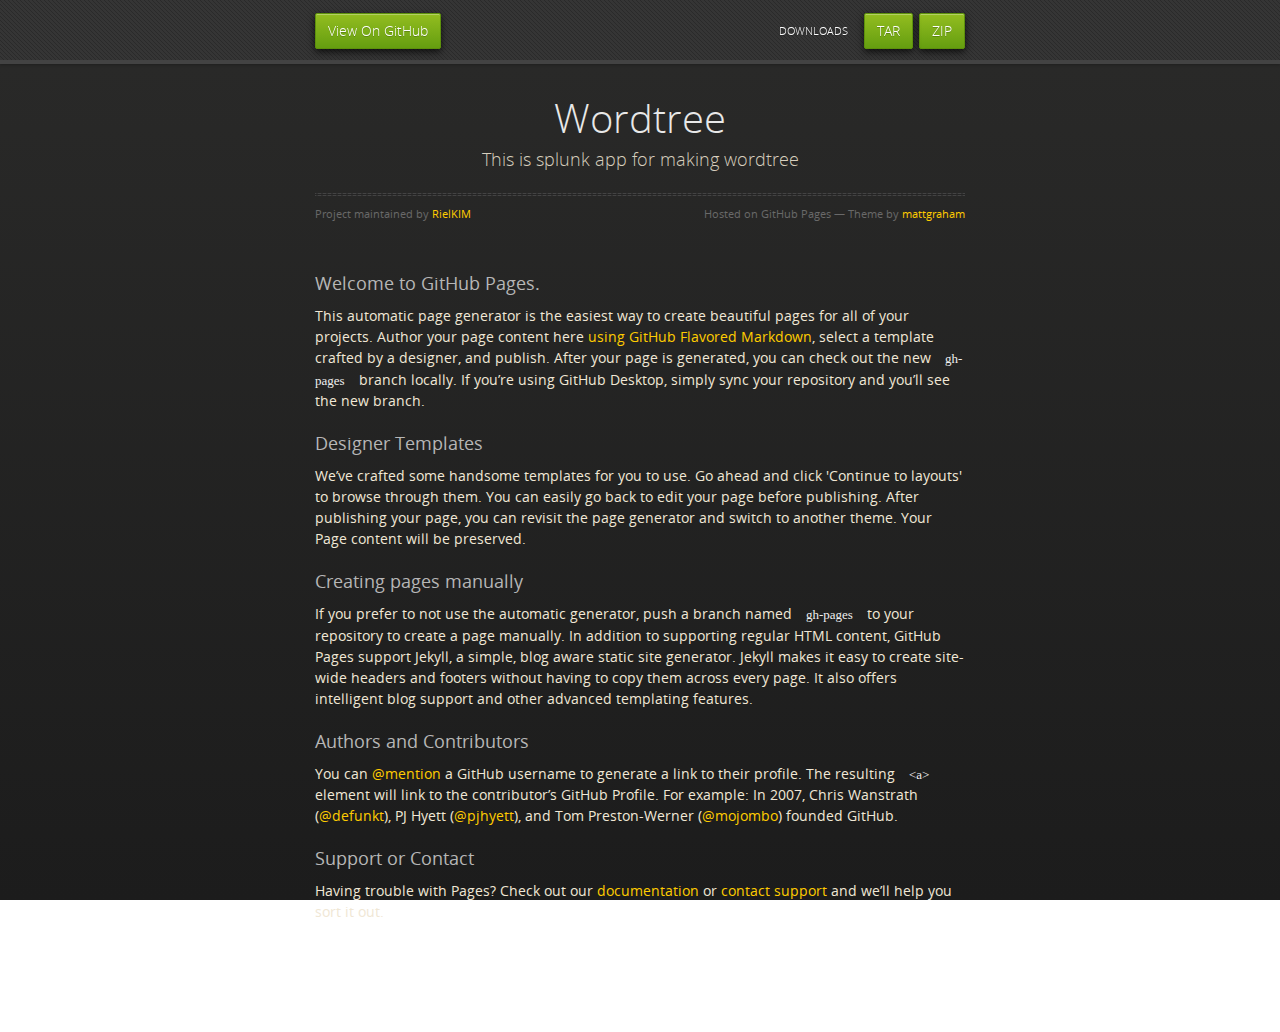
<file: index.html>
<!doctype html>
<html>
  <head>
    <meta charset="utf-8">
    <meta http-equiv="X-UA-Compatible" content="chrome=1">
    <title>Wordtree by RielKIM</title>
    <link rel="stylesheet" href="stylesheets/styles.css">
    <link rel="stylesheet" href="stylesheets/github-dark.css">
    <script src="https://ajax.googleapis.com/ajax/libs/jquery/1.7.1/jquery.min.js"></script>
    <script src="javascripts/respond.js"></script>
    <!--[if lt IE 9]>
      <script src="//html5shiv.googlecode.com/svn/trunk/html5.js"></script>
    <![endif]-->
    <!--[if lt IE 8]>
    <link rel="stylesheet" href="stylesheets/ie.css">
    <![endif]-->
    <meta name="viewport" content="width=device-width, initial-scale=1, user-scalable=no">

  </head>
  <body>
      <div id="header">
        <nav>
          <li class="fork"><a href="https://github.com/RielKIM/WordTree">View On GitHub</a></li>
          <li class="downloads"><a href="https://github.com/RielKIM/WordTree/zipball/master">ZIP</a></li>
          <li class="downloads"><a href="https://github.com/RielKIM/WordTree/tarball/master">TAR</a></li>
          <li class="title">DOWNLOADS</li>
        </nav>
      </div><!-- end header -->

    <div class="wrapper">

      <section>
        <div id="title">
          <h1>Wordtree</h1>
          <p>This is splunk app for making wordtree</p>
          <hr>
          <span class="credits left">Project maintained by <a href="https://github.com/RielKIM">RielKIM</a></span>
          <span class="credits right">Hosted on GitHub Pages &mdash; Theme by <a href="https://twitter.com/michigangraham">mattgraham</a></span>
        </div>

        <h3>
<a id="welcome-to-github-pages" class="anchor" href="#welcome-to-github-pages" aria-hidden="true"><span aria-hidden="true" class="octicon octicon-link"></span></a>Welcome to GitHub Pages.</h3>

<p>This automatic page generator is the easiest way to create beautiful pages for all of your projects. Author your page content here <a href="https://guides.github.com/features/mastering-markdown/">using GitHub Flavored Markdown</a>, select a template crafted by a designer, and publish. After your page is generated, you can check out the new <code>gh-pages</code> branch locally. If you’re using GitHub Desktop, simply sync your repository and you’ll see the new branch.</p>

<h3>
<a id="designer-templates" class="anchor" href="#designer-templates" aria-hidden="true"><span aria-hidden="true" class="octicon octicon-link"></span></a>Designer Templates</h3>

<p>We’ve crafted some handsome templates for you to use. Go ahead and click 'Continue to layouts' to browse through them. You can easily go back to edit your page before publishing. After publishing your page, you can revisit the page generator and switch to another theme. Your Page content will be preserved.</p>

<h3>
<a id="creating-pages-manually" class="anchor" href="#creating-pages-manually" aria-hidden="true"><span aria-hidden="true" class="octicon octicon-link"></span></a>Creating pages manually</h3>

<p>If you prefer to not use the automatic generator, push a branch named <code>gh-pages</code> to your repository to create a page manually. In addition to supporting regular HTML content, GitHub Pages support Jekyll, a simple, blog aware static site generator. Jekyll makes it easy to create site-wide headers and footers without having to copy them across every page. It also offers intelligent blog support and other advanced templating features.</p>

<h3>
<a id="authors-and-contributors" class="anchor" href="#authors-and-contributors" aria-hidden="true"><span aria-hidden="true" class="octicon octicon-link"></span></a>Authors and Contributors</h3>

<p>You can <a href="https://help.github.com/articles/basic-writing-and-formatting-syntax/#mentioning-users-and-teams" class="user-mention">@mention</a> a GitHub username to generate a link to their profile. The resulting <code>&lt;a&gt;</code> element will link to the contributor’s GitHub Profile. For example: In 2007, Chris Wanstrath (<a href="https://github.com/defunkt" class="user-mention">@defunkt</a>), PJ Hyett (<a href="https://github.com/pjhyett" class="user-mention">@pjhyett</a>), and Tom Preston-Werner (<a href="https://github.com/mojombo" class="user-mention">@mojombo</a>) founded GitHub.</p>

<h3>
<a id="support-or-contact" class="anchor" href="#support-or-contact" aria-hidden="true"><span aria-hidden="true" class="octicon octicon-link"></span></a>Support or Contact</h3>

<p>Having trouble with Pages? Check out our <a href="https://help.github.com/pages">documentation</a> or <a href="https://github.com/contact">contact support</a> and we’ll help you sort it out.</p>
      </section>

    </div>
    <!--[if !IE]><script>fixScale(document);</script><![endif]-->
    
  </body>
</html>
</file>
<file: stylesheets/styles.css>
@font-face {
  font-family: 'OpenSansLight';
  src: url("../fonts/OpenSans-Light-webfont.eot");
  src: url("../fonts/OpenSans-Light-webfont.eot?#iefix") format("embedded-opentype"), url("../fonts/OpenSans-Light-webfont.woff") format("woff"), url("../fonts/OpenSans-Light-webfont.ttf") format("truetype"), url("../fonts/OpenSans-Light-webfont.svg#OpenSansLight") format("svg");
  font-weight: normal;
  font-style: normal;
}

@font-face {
  font-family: 'OpenSansLightItalic';
  src: url("../fonts/OpenSans-LightItalic-webfont.eot");
  src: url("../fonts/OpenSans-LightItalic-webfont.eot?#iefix") format("embedded-opentype"), url("../fonts/OpenSans-LightItalic-webfont.woff") format("woff"), url("../fonts/OpenSans-LightItalic-webfont.ttf") format("truetype"), url("../fonts/OpenSans-LightItalic-webfont.svg#OpenSansLightItalic") format("svg");
  font-weight: normal;
  font-style: normal;
}

@font-face {
  font-family: 'OpenSansRegular';
  src: url("../fonts/OpenSans-Regular-webfont.eot");
  src: url("../fonts/OpenSans-Regular-webfont.eot?#iefix") format("embedded-opentype"), url("../fonts/OpenSans-Regular-webfont.woff") format("woff"), url("../fonts/OpenSans-Regular-webfont.ttf") format("truetype"), url("../fonts/OpenSans-Regular-webfont.svg#OpenSansRegular") format("svg");
  font-weight: normal;
  font-style: normal;
  -webkit-font-smoothing: antialiased;
}

@font-face {
  font-family: 'OpenSansItalic';
  src: url("../fonts/OpenSans-Italic-webfont.eot");
  src: url("../fonts/OpenSans-Italic-webfont.eot?#iefix") format("embedded-opentype"), url("../fonts/OpenSans-Italic-webfont.woff") format("woff"), url("../fonts/OpenSans-Italic-webfont.ttf") format("truetype"), url("../fonts/OpenSans-Italic-webfont.svg#OpenSansItalic") format("svg");
  font-weight: normal;
  font-style: normal;
  -webkit-font-smoothing: antialiased;
}

@font-face {
  font-family: 'OpenSansSemibold';
  src: url("../fonts/OpenSans-Semibold-webfont.eot");
  src: url("../fonts/OpenSans-Semibold-webfont.eot?#iefix") format("embedded-opentype"), url("../fonts/OpenSans-Semibold-webfont.woff") format("woff"), url("../fonts/OpenSans-Semibold-webfont.ttf") format("truetype"), url("../fonts/OpenSans-Semibold-webfont.svg#OpenSansSemibold") format("svg");
  font-weight: normal;
  font-style: normal;
  -webkit-font-smoothing: antialiased;
}

@font-face {
  font-family: 'OpenSansSemiboldItalic';
  src: url("../fonts/OpenSans-SemiboldItalic-webfont.eot");
  src: url("../fonts/OpenSans-SemiboldItalic-webfont.eot?#iefix") format("embedded-opentype"), url("../fonts/OpenSans-SemiboldItalic-webfont.woff") format("woff"), url("../fonts/OpenSans-SemiboldItalic-webfont.ttf") format("truetype"), url("../fonts/OpenSans-SemiboldItalic-webfont.svg#OpenSansSemiboldItalic") format("svg");
  font-weight: normal;
  font-style: normal;
  -webkit-font-smoothing: antialiased;
}

@font-face {
  font-family: 'OpenSansBold';
  src: url("../fonts/OpenSans-Bold-webfont.eot");
  src: url("../fonts/OpenSans-Bold-webfont.eot?#iefix") format("embedded-opentype"), url("../fonts/OpenSans-Bold-webfont.woff") format("woff"), url("../fonts/OpenSans-Bold-webfont.ttf") format("truetype"), url("../fonts/OpenSans-Bold-webfont.svg#OpenSansBold") format("svg");
  font-weight: normal;
  font-style: normal;
  -webkit-font-smoothing: antialiased;
}

@font-face {
  font-family: 'OpenSansBoldItalic';
  src: url("../fonts/OpenSans-BoldItalic-webfont.eot");
  src: url("../fonts/OpenSans-BoldItalic-webfont.eot?#iefix") format("embedded-opentype"), url("../fonts/OpenSans-BoldItalic-webfont.woff") format("woff"), url("../fonts/OpenSans-BoldItalic-webfont.ttf") format("truetype"), url("../fonts/OpenSans-BoldItalic-webfont.svg#OpenSansBoldItalic") format("svg");
  font-weight: normal;
  font-style: normal;
  -webkit-font-smoothing: antialiased;
}

/* normalize.css 2012-02-07T12:37 UTC - https://github.com/necolas/normalize.css */
/* =============================================================================
   HTML5 display definitions
   ========================================================================== */
/*
 * Corrects block display not defined in IE6/7/8/9 & FF3
 */
article,
aside,
details,
figcaption,
figure,
footer,
header,
hgroup,
nav,
section,
summary {
  display: block;
}

/*
 * Corrects inline-block display not defined in IE6/7/8/9 & FF3
 */
audio,
canvas,
video {
  display: inline-block;
  *display: inline;
  *zoom: 1;
}

/*
 * Prevents modern browsers from displaying 'audio' without controls
 */
audio:not([controls]) {
  display: none;
}

/*
 * Addresses styling for 'hidden' attribute not present in IE7/8/9, FF3, S4
 * Known issue: no IE6 support
 */
[hidden] {
  display: none;
}

/* =============================================================================
   Base
   ========================================================================== */
/*
 * 1. Corrects text resizing oddly in IE6/7 when body font-size is set using em units
 *    http://clagnut.com/blog/348/#c790
 * 2. Prevents iOS text size adjust after orientation change, without disabling user zoom
 *    www.456bereastreet.com/archive/201012/controlling_text_size_in_safari_for_ios_without_disabling_user_zoom/
 */
html {
  font-size: 100%;
  /* 1 */
  -webkit-text-size-adjust: 100%;
  /* 2 */
  -ms-text-size-adjust: 100%;
  /* 2 */
}

/*
 * Addresses font-family inconsistency between 'textarea' and other form elements.
 */
html,
button,
input,
select,
textarea {
  font-family: sans-serif;
}

/*
 * Addresses margins handled incorrectly in IE6/7
 */
body {
  margin: 0;
}

/* =============================================================================
   Links
   ========================================================================== */
/*
 * Addresses outline displayed oddly in Chrome
 */
a:focus {
  outline: thin dotted;
}

/*
 * Improves readability when focused and also mouse hovered in all browsers
 * people.opera.com/patrickl/experiments/keyboard/test
 */
a:hover,
a:active {
  outline: 0;
}

/* =============================================================================
   Typography
   ========================================================================== */
/*
 * Addresses font sizes and margins set differently in IE6/7
 * Addresses font sizes within 'section' and 'article' in FF4+, Chrome, S5
 */
h1 {
  font-size: 2em;
  margin: 0.67em 0;
}

h2 {
  font-size: 1.5em;
  margin: 0.83em 0;
}

h3 {
  font-size: 1.17em;
  margin: 1em 0;
}

h4 {
  font-size: 1em;
  margin: 1.33em 0;
}

h5 {
  font-size: 0.83em;
  margin: 1.67em 0;
}

h6 {
  font-size: 0.75em;
  margin: 2.33em 0;
}

/*
 * Addresses styling not present in IE7/8/9, S5, Chrome
 */
abbr[title] {
  border-bottom: 1px dotted;
}

/*
 * Addresses style set to 'bolder' in FF3+, S4/5, Chrome
*/
b,
strong {
  font-weight: bold;
}

blockquote {
  margin: 1em 40px;
}

/*
 * Addresses styling not present in S5, Chrome
 */
dfn {
  font-style: italic;
}

/*
 * Addresses styling not present in IE6/7/8/9
 */
mark {
  background: #ff0;
  color: #000;
}

/*
 * Addresses margins set differently in IE6/7
 */
p,
pre {
  margin: 1em 0;
}

/*
 * Corrects font family set oddly in IE6, S4/5, Chrome
 * en.wikipedia.org/wiki/User:Davidgothberg/Test59
 */
pre,
code,
kbd,
samp {
  font-family: monospace, serif;
  _font-family: 'courier new', monospace;
  font-size: 1em;
}

/*
 * 1. Addresses CSS quotes not supported in IE6/7
 * 2. Addresses quote property not supported in S4
 */
/* 1 */
q {
  quotes: none;
}

/* 2 */
q:before,
q:after {
  content: '';
  content: none;
}

small {
  font-size: 75%;
}

/*
 * Prevents sub and sup affecting line-height in all browsers
 * gist.github.com/413930
 */
sub,
sup {
  font-size: 75%;
  line-height: 0;
  position: relative;
  vertical-align: baseline;
}

sup {
  top: -0.5em;
}

sub {
  bottom: -0.25em;
}

/* =============================================================================
   Lists
   ========================================================================== */
/*
 * Addresses margins set differently in IE6/7
 */
dl,
menu,
ol,
ul {
  margin: 1em 0;
}

dd {
  margin: 0 0 0 40px;
}

/*
 * Addresses paddings set differently in IE6/7
 */
menu,
ol,
ul {
  padding: 0 0 0 40px;
}

/*
 * Corrects list images handled incorrectly in IE7
 */
nav ul,
nav ol {
  list-style: none;
  list-style-image: none;
}

/* =============================================================================
   Embedded content
   ========================================================================== */
/*
 * 1. Removes border when inside 'a' element in IE6/7/8/9, FF3
 * 2. Improves image quality when scaled in IE7
 *    code.flickr.com/blog/2008/11/12/on-ui-quality-the-little-things-client-side-image-resizing/
 */
img {
  border: 0;
  /* 1 */
  -ms-interpolation-mode: bicubic;
  /* 2 */
}

/*
 * Corrects overflow displayed oddly in IE9
 */
svg:not(:root) {
  overflow: hidden;
}

/* =============================================================================
   Figures
   ========================================================================== */
/*
 * Addresses margin not present in IE6/7/8/9, S5, O11
 */
figure {
  margin: 0;
}

/* =============================================================================
   Forms
   ========================================================================== */
/*
 * Corrects margin displayed oddly in IE6/7
 */
form {
  margin: 0;
}

/*
 * Define consistent border, margin, and padding
 */
fieldset {
  border: 1px solid #c0c0c0;
  margin: 0 2px;
  padding: 0.35em 0.625em 0.75em;
}

/*
 * 1. Corrects color not being inherited in IE6/7/8/9
 * 2. Corrects text not wrapping in FF3 
 * 3. Corrects alignment displayed oddly in IE6/7
 */
legend {
  border: 0;
  /* 1 */
  padding: 0;
  white-space: normal;
  /* 2 */
  *margin-left: -7px;
  /* 3 */
}

/*
 * 1. Corrects font size not being inherited in all browsers
 * 2. Addresses margins set differently in IE6/7, FF3+, S5, Chrome
 * 3. Improves appearance and consistency in all browsers
 */
button,
input,
select,
textarea {
  font-size: 100%;
  /* 1 */
  margin: 0;
  /* 2 */
  vertical-align: baseline;
  /* 3 */
  *vertical-align: middle;
  /* 3 */
}

/*
 * Addresses FF3/4 setting line-height on 'input' using !important in the UA stylesheet
 */
button,
input {
  line-height: normal;
  /* 1 */
}

/*
 * 1. Improves usability and consistency of cursor style between image-type 'input' and others
 * 2. Corrects inability to style clickable 'input' types in iOS
 * 3. Removes inner spacing in IE7 without affecting normal text inputs
 *    Known issue: inner spacing remains in IE6
 */
button,
input[type="button"],
input[type="reset"],
input[type="submit"] {
  cursor: pointer;
  /* 1 */
  -webkit-appearance: button;
  /* 2 */
  *overflow: visible;
  /* 3 */
}

/*
 * Re-set default cursor for disabled elements
 */
button[disabled],
input[disabled] {
  cursor: default;
}

/*
 * 1. Addresses box sizing set to content-box in IE8/9
 * 2. Removes excess padding in IE8/9
 * 3. Removes excess padding in IE7
      Known issue: excess padding remains in IE6
 */
input[type="checkbox"],
input[type="radio"] {
  box-sizing: border-box;
  /* 1 */
  padding: 0;
  /* 2 */
  *height: 13px;
  /* 3 */
  *width: 13px;
  /* 3 */
}

/*
 * 1. Addresses appearance set to searchfield in S5, Chrome
 * 2. Addresses box-sizing set to border-box in S5, Chrome (include -moz to future-proof)
 */
input[type="search"] {
  -webkit-appearance: textfield;
  /* 1 */
  -moz-box-sizing: content-box;
  -webkit-box-sizing: content-box;
  /* 2 */
  box-sizing: content-box;
}

/*
 * Removes inner padding and search cancel button in S5, Chrome on OS X
 */
input[type="search"]::-webkit-search-decoration,
input[type="search"]::-webkit-search-cancel-button {
  -webkit-appearance: none;
}

/*
 * Removes inner padding and border in FF3+
 * www.sitepen.com/blog/2008/05/14/the-devils-in-the-details-fixing-dojos-toolbar-buttons/
 */
button::-moz-focus-inner,
input::-moz-focus-inner {
  border: 0;
  padding: 0;
}

/*
 * 1. Removes default vertical scrollbar in IE6/7/8/9
 * 2. Improves readability and alignment in all browsers
 */
textarea {
  overflow: auto;
  /* 1 */
  vertical-align: top;
  /* 2 */
}

/* =============================================================================
   Tables
   ========================================================================== */
/*
 * Remove most spacing between table cells
 */
table {
  border-collapse: collapse;
  border-spacing: 0;
}

body {
  padding: 0px 0 20px 0px;
  margin: 0px;
  font: 14px/1.5 "OpenSansRegular", "Helvetica Neue", Helvetica, Arial, sans-serif;
  color: #f0e7d5;
  font-weight: normal;
  background: #252525;
  background-attachment: fixed !important;
  background: -webkit-gradient(linear, 50% 0%, 50% 100%, color-stop(0%, #2a2a29), color-stop(100%, #1c1c1c));
  background: -webkit-linear-gradient(#2a2a29, #1c1c1c);
  background: -moz-linear-gradient(#2a2a29, #1c1c1c);
  background: -o-linear-gradient(#2a2a29, #1c1c1c);
  background: -ms-linear-gradient(#2a2a29, #1c1c1c);
  background: linear-gradient(#2a2a29, #1c1c1c);
}

h1, h2, h3, h4, h5, h6 {
  color: #e8e8e8;
  margin: 0 0 10px;
  font-family: 'OpenSansRegular', "Helvetica Neue", Helvetica, Arial, sans-serif;
  font-weight: normal;
}

p, ul, ol, table, pre, dl {
  margin: 0 0 20px;
}

h1, h2, h3 {
  line-height: 1.1;
}

h1 {
  font-size: 28px;
}

h2 {
  font-size: 24px;
}

h4, h5, h6 {
  color: #e8e8e8;
}

h3 {
  font-size: 18px;
  line-height: 24px;
  font-family: 'OpenSansRegular', "Helvetica Neue", Helvetica, Arial, sans-serif !important;
  font-weight: normal;
  color: #b6b6b6;
}

a {
  color: #ffcc00;
  font-weight: 400;
  text-decoration: none;
}
a:hover {
  color: #ffeb9b;
}

a small {
  font-size: 11px;
  color: #666;
  margin-top: -0.6em;
  display: block;
}

ul {
  list-style-image: url("../images/bullet.png");
}

strong {
  font-family: 'OpenSansBold', "Helvetica Neue", Helvetica, Arial, sans-serif !important;
  font-weight: normal;
}

.wrapper {
  max-width: 650px;
  margin: 0 auto;
  position: relative;
  padding: 0 20px;
}

section img {
  max-width: 100%;
}

blockquote {
  border-left: 3px solid #ffcc00;
  margin: 0;
  padding: 0 0 0 20px;
  font-style: italic;
}

code {
  font-family: "Lucida Sans", Monaco, Bitstream Vera Sans Mono, Lucida Console, Terminal;
  color: #efefef;
  font-size: 13px;
  margin: 0 4px;
  padding: 4px 6px;
  -moz-border-radius: 2px;
  -webkit-border-radius: 2px;
  -o-border-radius: 2px;
  -ms-border-radius: 2px;
  -khtml-border-radius: 2px;
  border-radius: 2px;
}

pre {
  padding: 8px 15px;
  background: #191919;
  -moz-border-radius: 2px;
  -webkit-border-radius: 2px;
  -o-border-radius: 2px;
  -ms-border-radius: 2px;
  -khtml-border-radius: 2px;
  border-radius: 2px;
  border: 1px solid #121212;
  -moz-box-shadow: inset 0 1px 3px rgba(0, 0, 0, 0.3);
  -webkit-box-shadow: inset 0 1px 3px rgba(0, 0, 0, 0.3);
  -o-box-shadow: inset 0 1px 3px rgba(0, 0, 0, 0.3);
  box-shadow: inset 0 1px 3px rgba(0, 0, 0, 0.3);
  overflow: auto;
  overflow-y: hidden;
}
pre code {
  color: #efefef;
  text-shadow: 0px 1px 0px #000;
  margin: 0;
  padding: 0;
}

table {
  width: 100%;
  border-collapse: collapse;
}

th {
  text-align: left;
  padding: 5px 10px;
  border-bottom: 1px solid #434343;
  color: #b6b6b6;
  font-family: 'OpenSansSemibold', "Helvetica Neue", Helvetica, Arial, sans-serif !important;
  font-weight: normal;
}

td {
  text-align: left;
  padding: 5px 10px;
  border-bottom: 1px solid #434343;
}

hr {
  border: 0;
  outline: none;
  height: 3px;
  background: transparent url("../images/hr.gif") center center repeat-x;
  margin: 0 0 20px;
}

dt {
  color: #F0E7D5;
  font-family: 'OpenSansSemibold', "Helvetica Neue", Helvetica, Arial, sans-serif !important;
  font-weight: normal;
}

#header {
  z-index: 100;
  left: 0;
  top: 0px;
  height: 60px;
  width: 100%;
  position: fixed;
  background: url(../images/nav-bg.gif) #353535;
  border-bottom: 4px solid #434343;
  -moz-box-shadow: 0px 1px 3px rgba(0, 0, 0, 0.25);
  -webkit-box-shadow: 0px 1px 3px rgba(0, 0, 0, 0.25);
  -o-box-shadow: 0px 1px 3px rgba(0, 0, 0, 0.25);
  box-shadow: 0px 1px 3px rgba(0, 0, 0, 0.25);
}
#header nav {
  max-width: 650px;
  margin: 0 auto;
  padding: 0 10px;
  background: blue;
  margin: 6px auto;
}
#header nav li {
  font-family: 'OpenSansLight', "Helvetica Neue", Helvetica, Arial, sans-serif;
  font-weight: normal;
  list-style: none;
  display: inline;
  color: white;
  line-height: 50px;
  text-shadow: 0px 1px 0px rgba(0, 0, 0, 0.2);
  font-size: 14px;
}
#header nav li a {
  color: white;
  border: 1px solid #5d910b;
  background: -webkit-gradient(linear, 50% 0%, 50% 100%, color-stop(0%, #93bd20), color-stop(100%, #659e10));
  background: -webkit-linear-gradient(#93bd20, #659e10);
  background: -moz-linear-gradient(#93bd20, #659e10);
  background: -o-linear-gradient(#93bd20, #659e10);
  background: -ms-linear-gradient(#93bd20, #659e10);
  background: linear-gradient(#93bd20, #659e10);
  -moz-border-radius: 2px;
  -webkit-border-radius: 2px;
  -o-border-radius: 2px;
  -ms-border-radius: 2px;
  -khtml-border-radius: 2px;
  border-radius: 2px;
  -moz-box-shadow: inset 0px 1px 0px rgba(255, 255, 255, 0.3), 0px 3px 7px rgba(0, 0, 0, 0.7);
  -webkit-box-shadow: inset 0px 1px 0px rgba(255, 255, 255, 0.3), 0px 3px 7px rgba(0, 0, 0, 0.7);
  -o-box-shadow: inset 0px 1px 0px rgba(255, 255, 255, 0.3), 0px 3px 7px rgba(0, 0, 0, 0.7);
  box-shadow: inset 0px 1px 0px rgba(255, 255, 255, 0.3), 0px 3px 7px rgba(0, 0, 0, 0.7);
  background-color: #93bd20;
  padding: 10px 12px;
  margin-top: 6px;
  line-height: 14px;
  font-size: 14px;
  display: inline-block;
  text-align: center;
}
#header nav li a:hover {
  background: -webkit-gradient(linear, 50% 0%, 50% 100%, color-stop(0%, #749619), color-stop(100%, #527f0e));
  background: -webkit-linear-gradient(#749619, #527f0e);
  background: -moz-linear-gradient(#749619, #527f0e);
  background: -o-linear-gradient(#749619, #527f0e);
  background: -ms-linear-gradient(#749619, #527f0e);
  background: linear-gradient(#749619, #527f0e);
  background-color: #659e10;
  border: 1px solid #527f0e;
  -moz-box-shadow: inset 0px 1px 1px rgba(0, 0, 0, 0.2), 0px 1px 0px rgba(0, 0, 0, 0);
  -webkit-box-shadow: inset 0px 1px 1px rgba(0, 0, 0, 0.2), 0px 1px 0px rgba(0, 0, 0, 0);
  -o-box-shadow: inset 0px 1px 1px rgba(0, 0, 0, 0.2), 0px 1px 0px rgba(0, 0, 0, 0);
  box-shadow: inset 0px 1px 1px rgba(0, 0, 0, 0.2), 0px 1px 0px rgba(0, 0, 0, 0);
}
#header nav li.fork {
  float: left;
  margin-left: 0px;
}
#header nav li.downloads {
  float: right;
  margin-left: 6px;
}
#header nav li.title {
  float: right;
  margin-right: 10px;
  font-size: 11px;
}

section {
  max-width: 650px;
  padding: 30px 0px 50px 0px;
  margin: 20px 0;
  margin-top: 70px;
}
section #title {
  border: 0;
  outline: none;
  margin: 0 0 50px 0;
  padding: 0 0 5px 0;
}
section #title h1 {
  font-family: 'OpenSansLight', "Helvetica Neue", Helvetica, Arial, sans-serif;
  font-weight: normal;
  font-size: 40px;
  text-align: center;
  line-height: 36px;
}
section #title p {
  color: #d7cfbe;
  font-family: 'OpenSansLight', "Helvetica Neue", Helvetica, Arial, sans-serif;
  font-weight: normal;
  font-size: 18px;
  text-align: center;
}
section #title .credits {
  font-size: 11px;
  font-family: 'OpenSansRegular', "Helvetica Neue", Helvetica, Arial, sans-serif;
  font-weight: normal;
  color: #696969;
  margin-top: -10px;
}
section #title .credits.left {
  float: left;
}
section #title .credits.right {
  float: right;
}

@media print, screen and (max-width: 720px) {
  #title .credits {
    display: block;
    width: 100%;
    line-height: 30px;
    text-align: center;
  }
  #title .credits .left {
    float: none;
    display: block;
  }
  #title .credits .right {
    float: none;
    display: block;
  }
}
@media print, screen and (max-width: 480px) {
  #header {
    margin-top: -20px;
  }

  section {
    margin-top: 40px;
  }

  nav {
    display: none;
  }
}
</file>
<file: stylesheets/github-dark.css>
/*
The MIT License (MIT)

Copyright (c) 2015 GitHub, Inc.

Permission is hereby granted, free of charge, to any person obtaining a copy
of this software and associated documentation files (the "Software"), to deal
in the Software without restriction, including without limitation the rights
to use, copy, modify, merge, publish, distribute, sublicense, and/or sell
copies of the Software, and to permit persons to whom the Software is
furnished to do so, subject to the following conditions:

The above copyright notice and this permission notice shall be included in all
copies or substantial portions of the Software.

THE SOFTWARE IS PROVIDED "AS IS", WITHOUT WARRANTY OF ANY KIND, EXPRESS OR
IMPLIED, INCLUDING BUT NOT LIMITED TO THE WARRANTIES OF MERCHANTABILITY,
FITNESS FOR A PARTICULAR PURPOSE AND NONINFRINGEMENT. IN NO EVENT SHALL THE
AUTHORS OR COPYRIGHT HOLDERS BE LIABLE FOR ANY CLAIM, DAMAGES OR OTHER
LIABILITY, WHETHER IN AN ACTION OF CONTRACT, TORT OR OTHERWISE, ARISING FROM,
OUT OF OR IN CONNECTION WITH THE SOFTWARE OR THE USE OR OTHER DEALINGS IN THE
SOFTWARE.

*/

.pl-c /* comment */ {
  color: #969896;
}

.pl-c1      /* constant, markup.raw, meta.diff.header, meta.module-reference, meta.property-name, support, support.constant, support.variable, variable.other.constant */,
.pl-s .pl-v /* string variable */ {
  color: #0099cd;
}

.pl-e  /* entity */,
.pl-en /* entity.name */ {
  color: #9774cb;
}

.pl-s .pl-s1 /* string source */,
.pl-smi      /* storage.modifier.import, storage.modifier.package, storage.type.java, variable.other, variable.parameter.function */ {
  color: #ddd;
}

.pl-ent /* entity.name.tag */ {
  color: #7bcc72;
}

.pl-k /* keyword, storage, storage.type */ {
  color: #cc2372;
}

.pl-pds              /* punctuation.definition.string, string.regexp.character-class */,
.pl-s                /* string */,
.pl-s .pl-pse .pl-s1 /* string punctuation.section.embedded source */,
.pl-sr               /* string.regexp */,
.pl-sr .pl-cce       /* string.regexp constant.character.escape */,
.pl-sr .pl-sra       /* string.regexp string.regexp.arbitrary-repitition */,
.pl-sr .pl-sre       /* string.regexp source.ruby.embedded */ {
  color: #3c66e2;
}

.pl-v /* variable */ {
  color: #fb8764;
}

.pl-id /* invalid.deprecated */ {
  color: #e63525;
}

.pl-ii /* invalid.illegal */ {
  background-color: #e63525;
  color: #f8f8f8;
}

.pl-sr .pl-cce /* string.regexp constant.character.escape */ {
  color: #7bcc72;
  font-weight: bold;
}

.pl-ml /* markup.list */ {
  color: #c26b2b;
}

.pl-mh        /* markup.heading */,
.pl-mh .pl-en /* markup.heading entity.name */,
.pl-ms        /* meta.separator */ {
  color: #264ec5;
  font-weight: bold;
}

.pl-mq /* markup.quote */ {
  color: #00acac;
}

.pl-mi /* markup.italic */ {
  color: #ddd;
  font-style: italic;
}

.pl-mb /* markup.bold */ {
  color: #ddd;
  font-weight: bold;
}

.pl-md /* markup.deleted, meta.diff.header.from-file */ {
  background-color: #ffecec;
  color: #bd2c00;
}

.pl-mi1 /* markup.inserted, meta.diff.header.to-file */ {
  background-color: #eaffea;
  color: #55a532;
}

.pl-mdr /* meta.diff.range */ {
  color: #9774cb;
  font-weight: bold;
}

.pl-mo /* meta.output */ {
  color: #264ec5;
}
</file>
<file: stylesheets/ie.css>
nav {
  display: none;
}
</file>
